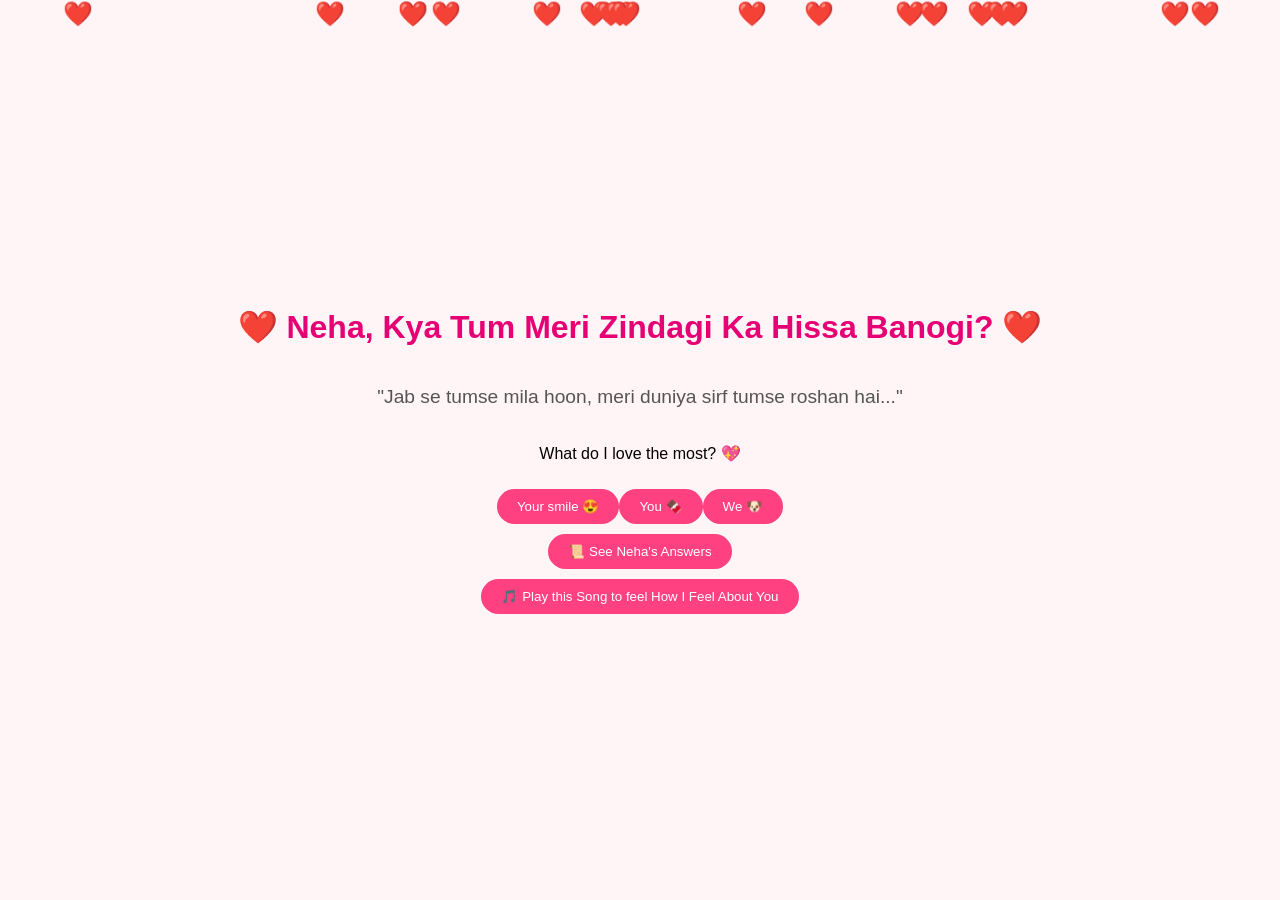
<file: index.html>
<!DOCTYPE html>
<html lang="en">
<head>
    <meta charset="UTF-8">
    <meta name="viewport" content="width=device-width, initial-scale=1.0">
    <title>Neha, Will You Be Mine? ❤️</title>
    <link rel="stylesheet" href="styles.css">
</head>
<body onload="startQuiz(); createHearts();">

    <div class="container">
        <h1>❤️ Neha, Kya Tum Meri Zindagi Ka Hissa Banogi? ❤️</h1>
        <p class="quote">"Jab se tumse mila hoon, meri duniya sirf tumse roshan hai..."</p>

        <div id="question-container"></div>

        <button onclick="viewResponses()">📜 See Neha's Answers</button>
        <div id="response-container"></div>

        <button onclick="playSong()">🎵 Play this Song to feel How I Feel About You</button>
        <audio id="loveSong" src="muzhumathi2.mp3"></audio> 

    </div>

    <div class="hearts-container"></div> 

    <script src="script.js"></script>
</body>
</html>
</file>
<file: styles.css>
body {
    margin: 0;
    padding: 0;
    font-family: Arial, sans-serif;
    background-color: #fff5f7;
    text-align: center;
    overflow: hidden;
}

.container {
    position: relative;
    height: 100vh;
    display: flex;
    flex-direction: column;
    align-items: center;
    justify-content: center;
}

h1 {
    font-size: 2em;
    color: #e60073;
}

.quote {
    font-size: 1.2em;
    color: #555;
}

button {
    margin-top: 10px;
    padding: 10px 20px;
    background-color: #ff4081;
    color: white;
    border: none;
    border-radius: 20px;
    cursor: pointer;
}

button:hover {
    background-color: #e60073;
}

.final-text {
    font-size: 1.5em;
    color: #e60073;
}

.hearts-container {
    position: absolute;
    top: 0;
    left: 0;
    width: 100%;
    height: 100%;
    pointer-events: none;
}

.heart {
    position: absolute;
    font-size: 24px;
    animation: float 5s linear infinite;
}

@keyframes float {
    0% { transform: translateY(0); opacity: 1; }
    100% { transform: translateY(-100vh); opacity: 0; }
}

@media (max-width: 600px) {
    h1 { font-size: 1.5em; }
    .quote { font-size: 1em; }
}
</file>
